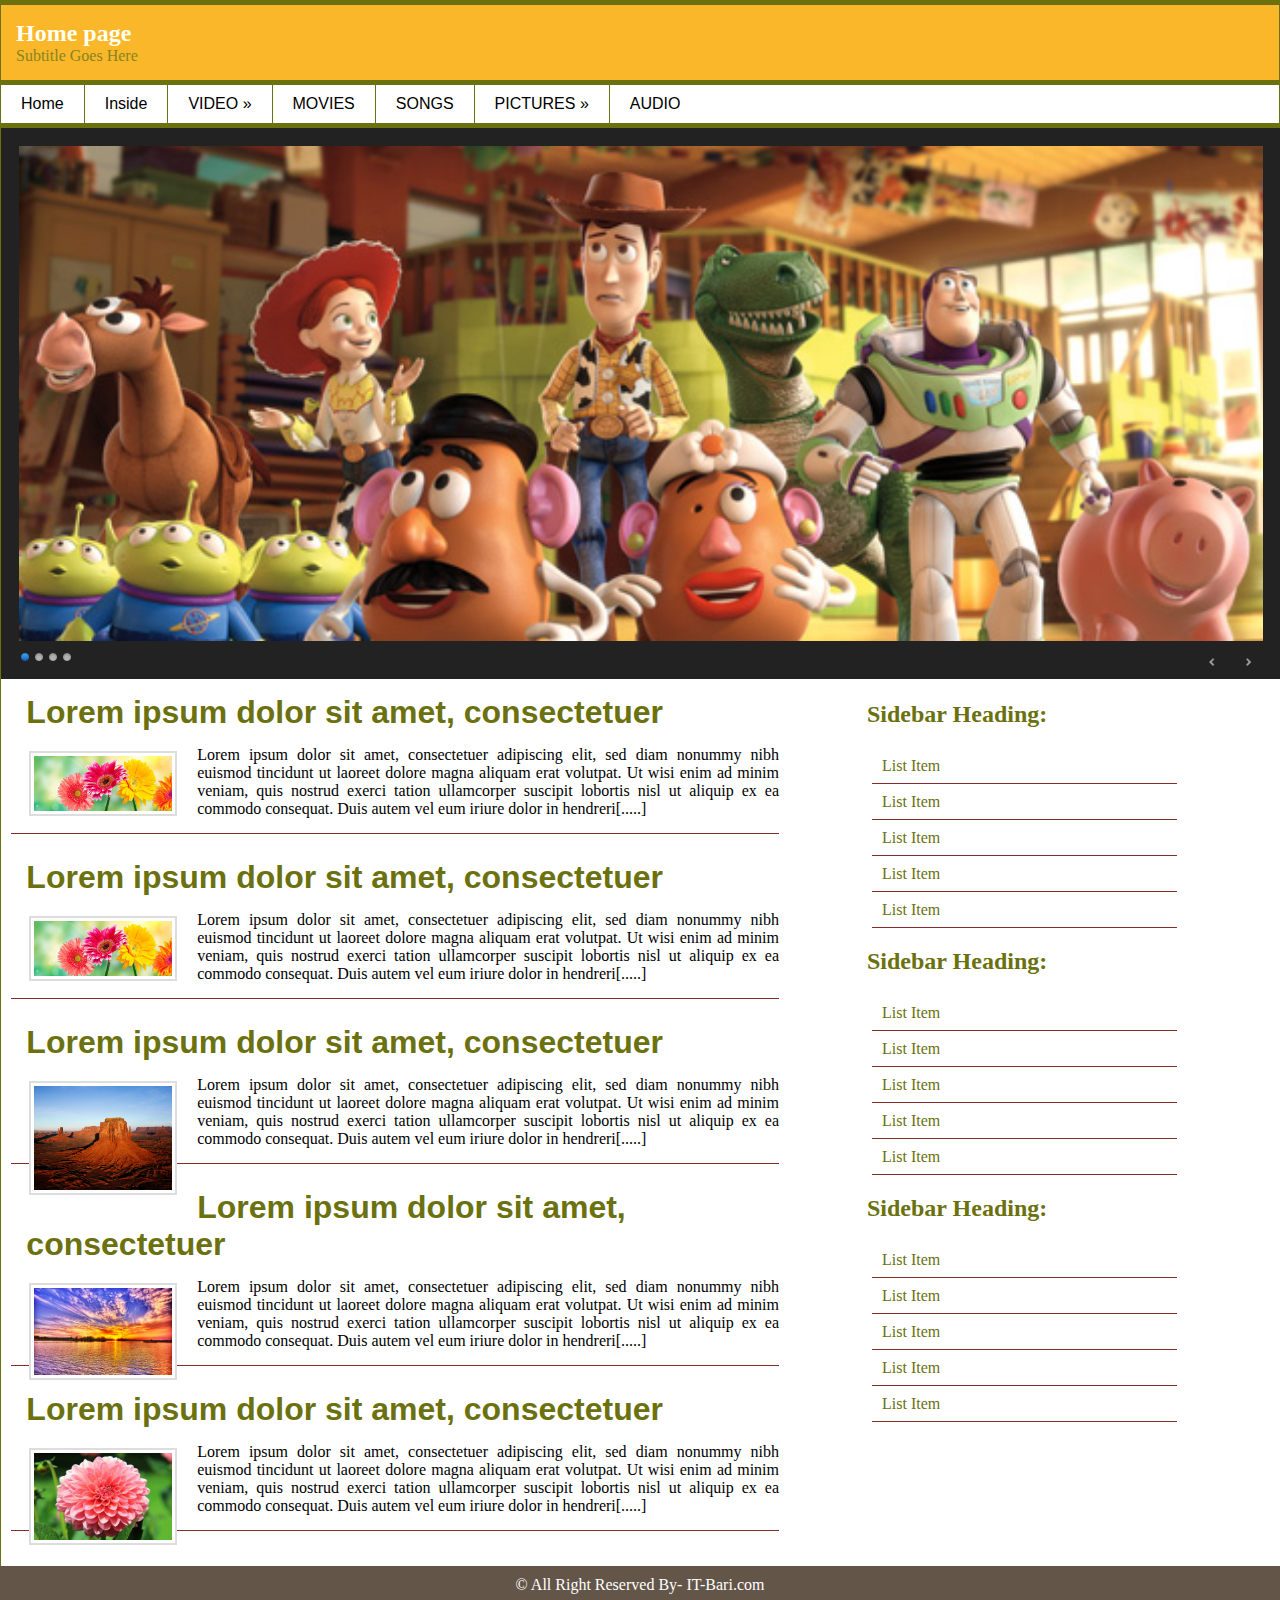
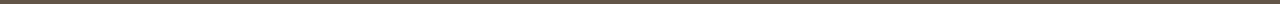
<file: index.html>
<html>
<head>


    <link rel="stylesheet" href="themes/default/default.css" type="text/css" media="screen" />
    <link rel="stylesheet" href="themes/light/light.css" type="text/css" media="screen" />
    <link rel="stylesheet" href="themes/dark/dark.css" type="text/css" media="screen" />
    <link rel="stylesheet" href="themes/bar/bar.css" type="text/css" media="screen" />
    <link rel="stylesheet" href="css/nivo-slider.css" type="text/css" media="screen" />
	
	

	<link href="style.css" rel='stylesheet' />
	<link href="css/responsive.css" rel='responsive'/>
	<title>Home Page</title>
</head>
<body>
			<div class="main_wrap hdbg">
				<div class="wrap">
					<header>
						<div id="header">
								<h2>Home page</h2>
								<p>Subtitle Goes Here</p>
						</div>
					</header>
				
				</div>
			</div>
 

			
	
		<div class="main_wrap navbg">
			<div class="wrap">
					<nav>
						<div id="nav">
                          <ul>
							<li><a href="#">Home</a></li>
							<li><a href="inside.html">Inside</a></li>
							<li><a href="#">VIDEO &raquo;</a>
									<ul>
										<li><a href="#">Dropdown Menu</a></li>
										<li><a href="#">Dropdown Menu</a></li>
										<li><a href="#">Dropdown Menu</a></li>
										<li><a href="#">Dropdown Menu &raquo </a>
											<ul>
												<li><a href="#">Sub Menu</a></li>
												<li><a href="#">Sub Menu</a></li>
												<li><a href="#">Sub Menu</a></li>
												<li><a href="#">Sub Menu</a></li>
											</ul>
										</li>
									</ul>
						</li>
						<li><a href="#">MOVIES</a></li>
						<li><a href="#">SONGS</a></li>
						<li><a href="#">PICTURES &raquo;</a>
										<ul>
											<li><a href="#">Dropdown Menu</a></li>
											<li><a href="#">Dropdown Menu &raquo;</a>
											
												<ul>
													<li><a href="#">Sub Menu</a></li>
													<li><a href="#">Sub Menu</a></li>
													<li><a href="#">Sub Menu</a></li>
													<li><a href="#">Sub Menu</a></li>
												</ul>
											
											</li>
										</ul>
									</li>
							<li><a href="#">AUDIO</a></li>
						</ul>
					</div>
				</nav>
			
				
			</div>
	  </div>

		<div class="main_wrap sectionbg">
			<div class="wrap">
			   <section>
					<div id="slider_wrapper">
						<div class="slider-wrapper theme-dark">
								<div id="slider" class="nivoSlider">
									<img src="img/toystory.jpg"/>
									<img src="img/up.jpg"/>
									<img src="img/walle.jpg"/>
									<img src="img/nemo.jpg"/>
								</div>
						</div>
					</div>
		      </section>
			</div>
	   </div>
			<div class="main_wrap contentbg">
				<div class="wrap">
					<div id="content_wrapper">
						<div id="content">
							<article id="main_article_wrapper">
								<div id="wrap">
									<h2>Lorem ipsum dolor sit amet, consectetuer</h2>

										<div id="imgp_wrap">
											<img/ src="img/flower.jpg">
												<p>Lorem ipsum dolor sit amet, consectetuer adipiscing elit, sed diam nonummy nibh euismod tincidunt ut laoreet dolore magna aliquam erat volutpat. Ut wisi enim ad minim veniam, quis nostrud exerci tation ullamcorper suscipit lobortis nisl ut aliquip ex ea commodo consequat. Duis autem vel eum iriure dolor in hendreri[.....]</p>
										</div>
								</div>
							</article>
				<article id="main_article_wrapper">
					<div id="wrap">
						<h2>Lorem ipsum dolor sit amet, consectetuer</h2>

					<div id="imgp_wrap">
							<img/ src="img/flower.jpg">
							<p>Lorem ipsum dolor sit amet, consectetuer adipiscing elit, sed diam nonummy nibh euismod tincidunt ut laoreet dolore magna aliquam erat volutpat. Ut wisi enim ad minim veniam, quis nostrud exerci tation ullamcorper suscipit lobortis nisl ut aliquip ex ea commodo consequat. Duis autem vel eum iriure dolor in hendreri[.....]</p>
					</div>
					</div>
			</article>
				<article id="main_article_wrapper">
					<div id="wrap">
						<h2>Lorem ipsum dolor sit amet, consectetuer</h2>

					<div id="imgp_wrap">
							<img/ src="img/Desert.jpg">
							<p>Lorem ipsum dolor sit amet, consectetuer adipiscing elit, sed diam nonummy nibh euismod tincidunt ut laoreet dolore magna aliquam erat volutpat. Ut wisi enim ad minim veniam, quis nostrud exerci tation ullamcorper suscipit lobortis nisl ut aliquip ex ea commodo consequat. Duis autem vel eum iriure dolor in hendreri[.....]</p>
					</div>
					</div>
			</article>
			
				<article id="main_article_wrapper">
					<div id="wrap">
						<h2>Lorem ipsum dolor sit amet, consectetuer</h2>

					<div id="imgp_wrap">
							<img/ src="img/nature1.jpg">
							<p>Lorem ipsum dolor sit amet, consectetuer adipiscing elit, sed diam nonummy nibh euismod tincidunt ut laoreet dolore magna aliquam erat volutpat. Ut wisi enim ad minim veniam, quis nostrud exerci tation ullamcorper suscipit lobortis nisl ut aliquip ex ea commodo consequat. Duis autem vel eum iriure dolor in hendreri[.....]</p>
					</div>
					</div>
			</article>
				<article id="main_article_wrapper">
					<div id="wrap">
						<h2>Lorem ipsum dolor sit amet, consectetuer</h2>

					<div id="imgp_wrap">
							<img/ src="img/1.jpg">
							<p>Lorem ipsum dolor sit amet, consectetuer adipiscing elit, sed diam nonummy nibh euismod tincidunt ut laoreet dolore magna aliquam erat volutpat. Ut wisi enim ad minim veniam, quis nostrud exerci tation ullamcorper suscipit lobortis nisl ut aliquip ex ea commodo consequat. Duis autem vel eum iriure dolor in hendreri[.....]</p>
					</div>
					</div>
			</article>
			</div>
			<div id="sidebar">
				<aside>
					<h2>Sidebar Heading:</h2>
						<ul>
							<li><a href="#">List Item</a></li>
							<li><a href="#">List Item</a></li>
							<li><a href="#">List Item</a></li>
							<li><a href="#">List Item</a></li>
							<li><a href="#">List Item</a></li>
						</ul>
				</aside>
				<aside>
					<h2>Sidebar Heading:</h2>
						<ul>
							<li><a href="#">List Item</a></li>
							<li><a href="#">List Item</a></li>
							<li><a href="#">List Item</a></li>
							<li><a href="#">List Item</a></li>
							<li><a href="#">List Item</a></li>
						</ul>
				</aside>
				<aside>
					<h2>Sidebar Heading:</h2>
						<ul>
							<li><a href="#">List Item</a></li>
							<li><a href="#">List Item</a></li>
							<li><a href="#">List Item</a></li>
							<li><a href="#">List Item</a></li>
							<li><a href="#">List Item</a></li>
						</ul>
				</aside>
			</div>
		
		  </div>
		</div>
	</div>
			<div class="main_wrap footbg">
						<div class="wrap">
					<footer>
							<div id="footer">
								<p>© All Right Reserved By- IT-Bari.com</p>
						   </div>
				  </footer>
		
		</div>
	</div>
		
		 

	 
	 
    <script type="text/javascript" src="js/jquery-1.9.0.min.js"></script>
    <script type="text/javascript" src="js/jquery.nivo.slider.js"></script>
    <script type="text/javascript">
    $(window).load(function() {
        $('#slider').nivoSlider();
    });
    </script>
	

	</body>
	
	<!--
	<div class="main_wrap">
		<div class="wrap">
		
		</div>
	</div>
	
	
	-->
	
	
	
	
	
	
	

</html>
</file>
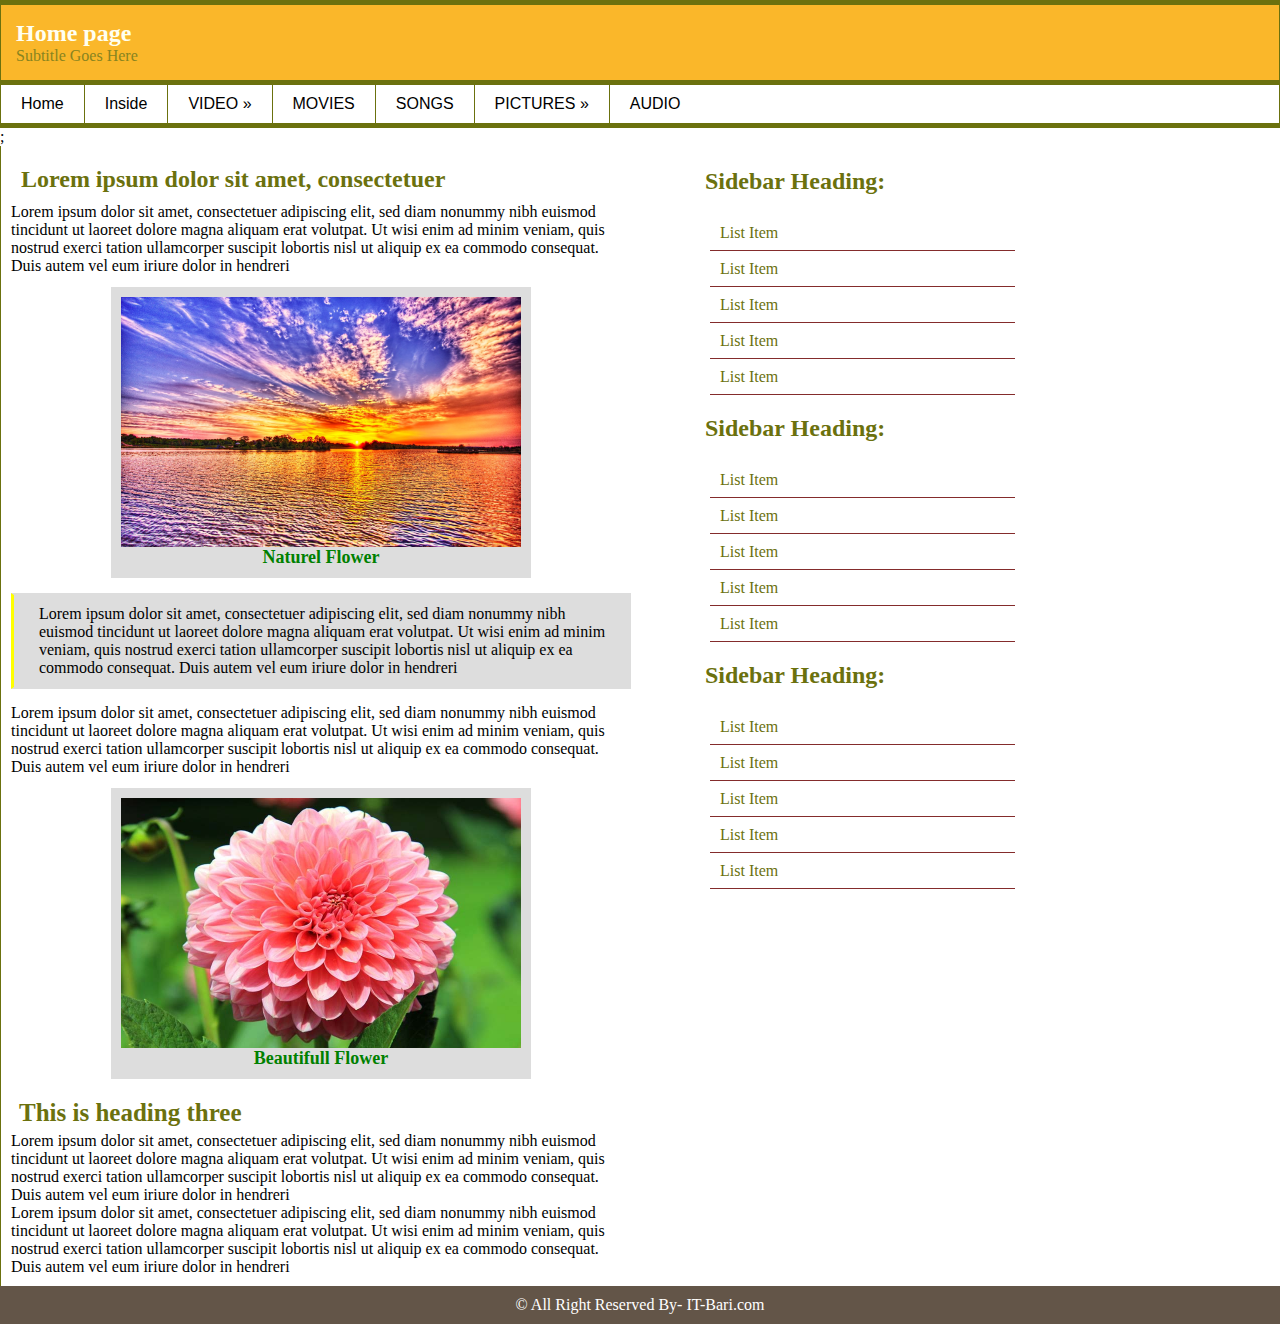
<file: inside.html>
<html>
<head>
	<link href='style.css' rel='stylesheet'>
	<title>Inside Page</title>
</head>
<body>
	<div class="main_wrap hdbg">
		<div class="wrap">
			<header>
				<div id="header">
						<h2>Home page</h2>
						<p>Subtitle Goes Here</p>
				</div> 
			</header>
		</div>
	</div>
		<div class="main_wrap navbg">
		  <div class="wrap">
			<nav>
				<div id="nav">
						<ul>
						<li><a href="index.html">Home</a></li>
						<li><a href="#">Inside</a></li>
						<li><a href="#">VIDEO &raquo;</a>
							<ul>
								<li><a href="#">Dropdown Menu</a></li>
								<li><a href="#">Dropdown Menu</a></li>
								<li><a href="#">Dropdown Menu</a></li>
								<li><a href="#">Dropdown Menu &raquo </a>
									<ul>
										<li><a href="#">Sub Menu</a></li>
										<li><a href="#">Sub Menu</a></li>
										<li><a href="#">Sub Menu</a></li>
										<li><a href="#">Sub Menu</a></li>
									</ul>
								</li>
							</ul>
						</li>
						<li><a href="#">MOVIES</a></li>
						<li><a href="#">SONGS</a></li>
						<li><a href="#">PICTURES &raquo;</a>
							<ul>
								<li><a href="#">Dropdown Menu</a></li>
								<li><a href="#">Dropdown Menu &raquo;</a>
									<ul>
										<li><a href="#">Sub Menu</a></li>
										<li><a href="#">Sub Menu</a></li>
										<li><a href="#">Sub Menu</a></li>
										<li><a href="#">Sub Menu</a></li>
									</ul>
								
								</li>
							</ul>
						</li>
					<li><a href="#">AUDIO</a></li>
				</ul>
			</div>
	   </nav>
			
				
			</div>
 </div>

	
<div class="main_wrap contentbg">;
	<div class="wrap">
		<div id="content_wrapper">
		  <div class="content">
			<article>
					<h2>Lorem ipsum dolor sit amet, consectetuer</h2>
					<p>Lorem ipsum dolor sit amet, consectetuer adipiscing elit, sed diam nonummy nibh euismod tincidunt ut laoreet dolore magna aliquam erat volutpat. Ut wisi enim ad minim veniam, quis nostrud exerci tation ullamcorper suscipit lobortis nisl ut aliquip ex ea commodo consequat. Duis autem vel eum iriure dolor in hendreri</p>
					<figure>
							<img src="img/nature1.jpg"/>
						<figcaption>Naturel Flower</figcaption>
					</figure>	
					<blockquote><p>Lorem ipsum dolor sit amet, consectetuer adipiscing elit, sed diam nonummy nibh euismod tincidunt ut laoreet dolore magna aliquam erat volutpat. Ut wisi enim ad minim veniam, quis nostrud exerci tation ullamcorper suscipit lobortis nisl ut aliquip ex ea commodo consequat. Duis autem vel eum iriure dolor in hendreri</p></blockquote>
					
					<p>Lorem ipsum dolor sit amet, consectetuer adipiscing elit, sed diam nonummy nibh euismod tincidunt ut laoreet dolore magna aliquam erat volutpat. Ut wisi enim ad minim veniam, quis nostrud exerci tation ullamcorper suscipit lobortis nisl ut aliquip ex ea commodo consequat. Duis autem vel eum iriure dolor in hendreri</p>
					<figure>
							 <img src="img/1.jpg"/>
							<figcaption>Beautifull Flower</figcaption>
					</figure>
					<h3>This is heading three</h3>
					<p>Lorem ipsum dolor sit amet, consectetuer adipiscing elit, sed diam nonummy nibh euismod tincidunt ut laoreet dolore magna aliquam erat volutpat. Ut wisi enim ad minim veniam, quis nostrud exerci tation ullamcorper suscipit lobortis nisl ut aliquip ex ea commodo consequat. Duis autem vel eum iriure dolor in hendreri</p>
					<p>Lorem ipsum dolor sit amet, consectetuer adipiscing elit, sed diam nonummy nibh euismod tincidunt ut laoreet dolore magna aliquam erat volutpat. Ut wisi enim ad minim veniam, quis nostrud exerci tation ullamcorper suscipit lobortis nisl ut aliquip ex ea commodo consequat. Duis autem vel eum iriure dolor in hendreri</p>		
			   </article>
			</div>

			
			<div id="sidebar">
				<aside>
					<h2>Sidebar Heading:</h2>
						<ul>
							<li><a href="#">List Item</a></li>
							<li><a href="#">List Item</a></li>
							<li><a href="#">List Item</a></li>
							<li><a href="#">List Item</a></li>
							<li><a href="#">List Item</a></li>
						</ul>
				</aside>
				<aside>
					<h2>Sidebar Heading:</h2>
						<ul>
							<li><a href="#">List Item</a></li>
							<li><a href="#">List Item</a></li>
							<li><a href="#">List Item</a></li>
							<li><a href="#">List Item</a></li>
							<li><a href="#">List Item</a></li>
						</ul>
				</aside>
				<aside>
					<h2>Sidebar Heading:</h2>
						<ul>
							<li><a href="#">List Item</a></li>
							<li><a href="#">List Item</a></li>
							<li><a href="#">List Item</a></li>
							<li><a href="#">List Item</a></li>
							<li><a href="#">List Item</a></li>
						</ul>
				</aside>
			</div>
		  </div>
		</div>
	</div>
			<div class="main_wrap footbg">
				<div class="wrap">
			<footer>
					<div id="footer">
						<p>© All Right Reserved By- IT-Bari.com</p>
				   </div>
		  </footer>
		
		</div>
	</div>
		
		 

	 
	 
    <script type="text/javascript" src="js/jquery-1.9.0.min.js"></script>
    <script type="text/javascript" src="js/jquery.nivo.slider.js"></script>
    <script type="text/javascript">
    $(window).load(function() {
        $('#slider').nivoSlider();
    });
    </script>
	

	</body>
	
	<!--
	<div class="main_wrap">
		<div class="wrap">
		
		</div>
	</div>
	
	
	-->
	
	
	
	
	
	
	

</html>
</file>
<file: themes/default/default.css>
/*
Skin Name: Nivo Slider Default Theme
Skin URI: http://nivo.dev7studios.com
Description: The default skin for the Nivo Slider.
Version: 1.3
Author: Gilbert Pellegrom
Author URI: http://dev7studios.com
Supports Thumbs: true
*/

.theme-default .nivoSlider {
	position:relative;
	background:#fff url(loading.gif) no-repeat 50% 50%;
    margin-bottom:10px;
    -webkit-box-shadow: 0px 1px 5px 0px #4a4a4a;
    -moz-box-shadow: 0px 1px 5px 0px #4a4a4a;
    box-shadow: 0px 1px 5px 0px #4a4a4a;
}
.theme-default .nivoSlider img {
	position:absolute;
	top:0px;
	left:0px;
	display:none;
}
.theme-default .nivoSlider a {
	border:0;
	display:block;
}

.theme-default .nivo-controlNav {
	text-align: center;
	padding: 20px 0;
}
.theme-default .nivo-controlNav a {
	display:inline-block;
	width:22px;
	height:22px;
	background:url(bullets.png) no-repeat;
	text-indent:-9999px;
	border:0;
	margin: 0 2px;
}
.theme-default .nivo-controlNav a.active {
	background-position:0 -22px;
}

.theme-default .nivo-directionNav a {
	display:block;
	width:30px;
	height:30px;
	background:url(arrows.png) no-repeat;
	text-indent:-9999px;
	border:0;
	opacity: 0;
	-webkit-transition: all 200ms ease-in-out;
    -moz-transition: all 200ms ease-in-out;
    -o-transition: all 200ms ease-in-out;
    transition: all 200ms ease-in-out;
}
.theme-default:hover .nivo-directionNav a { opacity: 1; }
.theme-default a.nivo-nextNav {
	background-position:-30px 0;
	right:15px;
}
.theme-default a.nivo-prevNav {
	left:15px;
}

.theme-default .nivo-caption {
    font-family: Helvetica, Arial, sans-serif;
}
.theme-default .nivo-caption a {
    color:#fff;
    border-bottom:1px dotted #fff;
}
.theme-default .nivo-caption a:hover {
    color:#fff;
}

.theme-default .nivo-controlNav.nivo-thumbs-enabled {
	width: 100%;
}
.theme-default .nivo-controlNav.nivo-thumbs-enabled a {
	width: auto;
	height: auto;
	background: none;
	margin-bottom: 5px;
}
.theme-default .nivo-controlNav.nivo-thumbs-enabled img {
	display: block;
	width: 120px;
	height: auto;
}
</file>
<file: themes/light/light.css>
/*
Skin Name: Nivo Slider Light Theme
Skin URI: http://nivo.dev7studios.com
Description: A light skin for the Nivo Slider.
Version: 1.0
Author: Gilbert Pellegrom
Author URI: http://dev7studios.com
Supports Thumbs: true
*/

.theme-light.slider-wrapper {
    background: #fff;
    padding: 10px;
}
.theme-light .nivoSlider {
	position:relative;
	background:#fff url(loading.gif) no-repeat 50% 50%;
    margin-bottom:10px;
    overflow: visible;
}
.theme-light .nivoSlider img {
	position:absolute;
	top:0px;
	left:0px;
	display:none;
}
.theme-light .nivoSlider a {
	border:0;
	display:block;
}

.theme-light .nivo-controlNav {
	text-align: left;
	padding: 0;
	position: relative;
	z-index: 10;
}
.theme-light .nivo-controlNav a {
	display:inline-block;
	width:10px;
	height:10px;
	background:url(bullets.png) no-repeat;
	text-indent:-9999px;
	border:0;
	margin: 0 2px;
}
.theme-light .nivo-controlNav a.active {
	background-position:0 100%;
}

.theme-light .nivo-directionNav a {
	display:block;
	width:30px;
	height:30px;
	background: url(arrows.png) no-repeat;
	text-indent:-9999px;
	border:0;
	top: auto;
	bottom: -36px;
	z-index: 11;
}
.theme-light .nivo-directionNav a:hover {
    background-color: #eee;
    -webkit-border-radius: 2px;
    -moz-border-radius: 2px;
    border-radius: 2px;
}
.theme-light a.nivo-nextNav {
	background-position:160% 50%;
	right:0px;
}
.theme-light a.nivo-prevNav {
    background-position:-60% 50%;
    left: auto;
	right: 35px;
}

.theme-light .nivo-caption {
    font-family: Helvetica, Arial, sans-serif;
}
.theme-light .nivo-caption a {
    color:#fff;
    border-bottom:1px dotted #fff;
}
.theme-light .nivo-caption a:hover {
    color:#fff;
}

.theme-light .nivo-controlNav.nivo-thumbs-enabled {
	width: 80%;
}
.theme-light .nivo-controlNav.nivo-thumbs-enabled a {
	width: auto;
	height: auto;
	background: none;
	margin-bottom: 5px;
}
.theme-light .nivo-controlNav.nivo-thumbs-enabled img {
	display: block;
	width: 120px;
	height: auto;
}
</file>
<file: themes/dark/dark.css>
/*
Skin Name: Nivo Slider Dark Theme
Skin URI: http://nivo.dev7studios.com
Description: A dark skin for the Nivo Slider.
Version: 1.0
Author: Gilbert Pellegrom
Author URI: http://dev7studios.com
Supports Thumbs: true
*/

.theme-dark.slider-wrapper {
    background: #222;
    padding: 18px;
}
.theme-dark .nivoSlider {
	position:relative;
	background:#fff url(loading.gif) no-repeat 50% 50%;
    margin-bottom:10px;
    overflow: visible;
}
.theme-dark .nivoSlider img {
	position:absolute;
	top:0px;
	left:0px;
	display:none;
}
.theme-dark .nivoSlider a {
	border:0;
	display:block;
}

.theme-dark .nivo-controlNav {
	text-align: left;
	padding: 0;
	position: relative;
	z-index: 10;
}
.theme-dark .nivo-controlNav a {
	display:inline-block;
	width:10px;
	height:10px;
	background:url(bullets.png) no-repeat 0 2px;
	text-indent:-9999px;
	border:0;
	margin: 0 2px;
}
.theme-dark .nivo-controlNav a.active {
	background-position:0 100%;
}

.theme-dark .nivo-directionNav a {
	display:block;
	width:30px;
	height:30px;
	background: url(arrows.png) no-repeat;
	text-indent:-9999px;
	border:0;
	top: auto;
	bottom: -36px;
	z-index: 11;
}
.theme-dark .nivo-directionNav a:hover {
    background-color: #333;
    -webkit-border-radius: 2px;
    -moz-border-radius: 2px;
    border-radius: 2px;
}
.theme-dark a.nivo-nextNav {
	background-position:-16px 50%;
	right:0px;
}
.theme-dark a.nivo-prevNav {
    background-position:11px 50%;
    left: auto;
	right: 35px;
}

.theme-dark .nivo-caption {
    font-family: Helvetica, Arial, sans-serif;
}
.theme-dark .nivo-caption a {
    color:#fff;
    border-bottom:1px dotted #fff;
}
.theme-dark .nivo-caption a:hover {
    color:#fff;
}

.theme-dark .nivo-controlNav.nivo-thumbs-enabled {
	width: 80%;
}
.theme-dark .nivo-controlNav.nivo-thumbs-enabled a {
	width: auto;
	height: auto;
	background: none;
	margin-bottom: 5px;
}
.theme-dark .nivo-controlNav.nivo-thumbs-enabled img {
	display: block;
	width: 120px;
	height: auto;
}
</file>
<file: themes/bar/bar.css>
/*
Skin Name: Nivo Slider Bar Theme
Skin URI: http://nivo.dev7studios.com
Description: The bottom bar skin for the Nivo Slider.
Version: 1.0
Author: Gilbert Pellegrom
Author URI: http://dev7studios.com
Supports Thumbs: false
*/

.theme-bar.slider-wrapper {
    position: relative;
    border: 1px solid #333;
    overflow: hidden;
}
.theme-bar .nivoSlider {
	position:relative;
	background:#fff url(loading.gif) no-repeat 50% 50%;
}
.theme-bar .nivoSlider img {
	position:absolute;
	top:0px;
	left:0px;
	display:none;
}
.theme-bar .nivoSlider a {
	border:0;
	display:block;
}

.theme-bar .nivo-controlNav {
    position: absolute;
    left: 0;
    bottom: -41px;
    z-index: 10;
    width: 100%;
    height: 30px;
	text-align: center;
	padding: 5px 0;
	border-top: 1px solid #333;
	background: #333;
    background: -moz-linear-gradient(top,  #565656 0%, #333333 100%); /* FF3.6+ */
    background: -webkit-gradient(linear, left top, left bottom, color-stop(0%,#565656), color-stop(100%,#333333)); /* Chrome,Safari4+ */
    background: -webkit-linear-gradient(top,  #565656 0%,#333333 100%); /* Chrome10+,Safari5.1+ */
    background: -o-linear-gradient(top,  #565656 0%,#333333 100%); /* Opera 11.10+ */
    background: -ms-linear-gradient(top,  #565656 0%,#333333 100%); /* IE10+ */
    background: linear-gradient(to bottom,  #565656 0%,#333333 100%); /* W3C */
    filter: progid:DXImageTransform.Microsoft.gradient( startColorstr='#565656', endColorstr='#333333',GradientType=0 ); /* IE6-9 */
    opacity: 0.5;
    -webkit-transition: all 200ms ease-in-out;
    -moz-transition: all 200ms ease-in-out;
    -o-transition: all 200ms ease-in-out;
    transition: all 200ms ease-in-out;
}
.theme-bar:hover .nivo-controlNav {
    bottom: 0;
    opacity: 1;
}
.theme-bar .nivo-controlNav a {
	display:inline-block;
	width:22px;
	height:22px;
	background:url(bullets.png) no-repeat;
	text-indent:-9999px;
	border:0;
	margin: 5px 2px 0 2px;
}
.theme-bar .nivo-controlNav a.active {
	background-position:0 -22px;
}

.theme-bar .nivo-directionNav a {
	display:block;
	border:0;
	color: #fff;
	text-transform: uppercase;
	top: auto;
	bottom: 10px;
	z-index: 11;
	font-family: "Helvetica Neue", Helvetica, Arial, sans-serif;
	font-size: 13px;
	line-height: 20px;
	opacity: 0.5;
    -webkit-transition: all 200ms ease-in-out;
    -moz-transition: all 200ms ease-in-out;
    -o-transition: all 200ms ease-in-out;
    transition: all 200ms ease-in-out;
}
.theme-bar a.nivo-nextNav { right: -50px; }
.theme-bar a.nivo-prevNav { left: -50px; }
.theme-bar:hover a.nivo-nextNav { 
    right: 15px; 
    opacity: 1;
}
.theme-bar:hover a.nivo-prevNav { 
    left: 15px; 
    opacity: 1;
}
.theme-bar .nivo-directionNav a:hover { color: #ddd; }

.theme-bar .nivo-caption {
    font-family: Helvetica, Arial, sans-serif;
    -webkit-transition: all 200ms ease-in-out;
    -moz-transition: all 200ms ease-in-out;
    -o-transition: all 200ms ease-in-out;
    transition: all 200ms ease-in-out;
}
.theme-bar:hover .nivo-caption {
    bottom: 41px;
}
.theme-bar .nivo-caption a {
    color:#fff;
    border-bottom:1px dotted #fff;
}
.theme-bar .nivo-caption a:hover {
    color:#fff;
}

.theme-bar .nivo-controlNav.nivo-thumbs-enabled {
	width: 100%;
}
.theme-bar .nivo-controlNav.nivo-thumbs-enabled a {
	width: auto;
	height: auto;
	background: none;
	margin-bottom: 5px;
}
.theme-bar .nivo-controlNav.nivo-thumbs-enabled img {
	display: block;
	width: 120px;
	height: auto;
}
</file>
<file: style.css>
*{margin: 0px; padding: 0px;}
.hdbg{
	background: #FAB72A;
	border-bottom: 5px solid #6B710E;
	border-top: 5px solid #6B710E;
	
}
.wrap{
	
	display: block;
	margin: 0 auto;
}
#header{
	background: #FAB72A;
	padding: 15px;
	border-right: 1px solid #6B710E;
	border-left: 1px solid #6B710E;
}
#header h2{
	color: #FFFFF1;
	font-family: georgia;
	
}
#header p{
	color: #888420;
	font-family: georgia;
}
.navbg{
	background: #FFFFFF;
	border-bottom: 5px solid #6B710E;
}
#nav{
	background: #FFFFFF;
	height: 38px;
	border-right: 1px solid #6B710E;
	border-left: 1px solid #6B710E;
}
#nav ul{
	background: #fff;
	list-style-type: none;
	z-index: 9999;
}
#nav ul li{
	float: left;
	border-right: 1px solid #6B710E;
}
#nav ul li:last-child{
	border-right: none;
}
#nav ul li a{
	text-decoration: none;
	color: black;
	display: block;
	padding: 10px 20px;
	font-family: arial;
	transition: .3s all ease;
	
}
#nav ul li a:hover{
	color: black;
	background-color: #6B710E;
}
#nav ul li{
	position: relative;
}
#nav ul li ul{
	position: absolute;
	left: -999999px;
}
#nav ul li:hover ul{
	left: 0px;
}
#nav ul li ul li{
	
	border-right: none;
	border-bottom: 1px solid #6B710E;
	width: 180px;
}
#nav ul li ul{
	border-top: 5px solid #6B710E;
}

#nav ul li ul li{
	position: relative;
}
#nav ul li ul li ul {
	position: absolute;
	top: -9999999px;
}

#nav ul li ul li:hover ul{
	top: -1px;
	left: 180px;
}
#nav ul li ul li ul{
	text-align: center;
	
}

#nav ul li ul li ul li{
	border-left: 1px solid #6B710E;
	 
}
#nav ul li ul li ul li:first-child{
	border-top: none;
}
.sectionbg{
	background: #4C4C4C;
}
#slider_wrapper{
	border-right: 1px solid #6B710E;
	border-left: 1px solid #6B710E;
	
	width: 100%;
}
.contentbg{
	background: #FFFFFF;
}
#content_wrapper{
	background: #fff;
	padding: 10px;
	overflow: hidden;
	border-right: 1px solid #6B710E;
	border-left: 1px solid #6B710E;
}
#content{
	width: 620px;
	margin-right: 14px;
	float: left;
}
#main_article_wrapper{
	margin-bottom: 25px;
}
.content{
	width: 620px;
	float: left;
}
.content h2{
	color: #6B710E; 
	padding: 10px;
}
#imgp_wrap img{
    width: 85px;
    height: 80px;
    background: #fff;
    border: 2px solid #ddd;
    padding: 3px;
    margin-top: 14px;
    margin-right: 20px;
    float: left;
}
.imgp_wrap p{
	font-size: 15px;
}
#wrap{
	border-bottom: 1px solid #842c2c;
}
#content p{
	margin: 15px 0px;
}
.content img{
	width: 400px;
}
.content figure{
    width: 400px;
    padding: 10px;
    background: #ddd;
    margin: 0 auto;
    margin-top: 12px;
    display: block;
	
}
.content h3{
    color: #6B710E;
    margin-top: 20px;
    margin-left: 8px;
    margin-bottom: 5px;
    font-size: 25px;
}
.content figcaption{
	color: green;
	font-family: tahoma;
	font-size: 18px;
	font-weight: bold;
	text-align: center;
	
}
blockquote{
	background: #ddd;
    border: 2px solid #ddd;
    border-left: 3px solid yellow;
    margin-top: 15px;
    margin-bottom: 15px;
    padding: 10px;
    padding-left: 25px;
}
#sidebar{
	width: 300px;
	float: left;
	padding-top: 12px;
	
}
#content h2{
	color: #6B710E;
	font-family: arial;
	font-size: 23px;
	margin-top: 5px;
	margin-bottom: 15px;
}
#content h3{
	color: #6B710E;
	font-size: 25px;
	font-family: tahoma;
}
#content p{
	text-align: justify;
}
#sidebar h2{
	color: #6B710E;
    margin-left: 33px;

}
#sidebar ul{
	list-style: none;
	margin-top: 20px;
	margin-bottom: 20px;
	
}
#sidebar ul li {
	line-height: 35px;
	margin-left: 35px;
	border-bottom: 1px solid #842c2c;
}

#sidebar ul li a{
	text-decoration: none;
    color: #6B710E;
    margin-left: 10px;
	
	
}
.footbg{
	background: #635548;
}
#footer{
	background: #635548;
	padding: 10 20px;
	text-align: center;
}
#footer p{
	color: #fff;
	
}

/*		Default Layout: 960px. 
		Gutters: 24px.
		Outer margins: 48px.
		Leftover space for scrollbars @1024px: 32px.
-------------------------------------------------------------------------------
*/
@media (min-width: 960px) {
	    .main_wrap{
			width: 100%;
		}
		#content_wrapper {
			width: 100%;
		background: white;
		padding: 10px;
		overflow: hidden;
		border-right: 1px solid #6B710E;
		border-left: 1px solid #6B710E;
}
#content {
    width: 60%;
    margin-right: 14px;
    float: left;
}
	#content h2 {
    width: 104%;
    padding-right: 2%;
    padding-left: 2%;
    color: #6B710E;
    font-family: arial;
    font-size: 32px;
    margin-top: 5px;
    margin-bottom: 15px;
}
#imgp_wrap img {
    width: 18%;
    height: auto;
    background: white;
    border: 2px solid #ddd;
    padding: 3px;
    margin-top: 5px;
    margin-left: 18px;
    float: left;
}
		#sidebar {
            width: 25%;
            float: left;
			margin-right: 5%;
			margin-left: 5%;
			padding-top: 12px;
}
#sidebar h2{
	margin-left: 10px;
}
#sidebar ul li{
	margin-left: 15px;
}
	
}
@media only screen and (min-width: 768px) and (max-width: 960px) {
	.main_wrap{
	    width: 100%;
}
	#content {
			width: 60%;
			margin-right: 3%;
			margin-left: 3%;
			float: left;
		}
		#sidebar {
            width: 30%;
            margin-left: 2%;
			margin-right: 2%;
			padding-top: 12px;
}
#sidebar h2{
	margin-left: 10px;
}
#sidebar ul li{
	margin-left: 15px;
}
}

/*		Mobile Layout: 320px.
		Gutters: 24px.
		Outer margins: 34px.
		Inherits styles from: Default Layout.
---------------------------------------------
*/

@media only screen and (max-width: 767px) {
	
		.main_wrap{
				width: 100%;
		}
		#header {
			text-align: center;
		}
		#content {
			width: 90%;
			margin-right: 5%;
			margin-left: 5%;
			float: none;
		}
		#content h2 {
			width: 96%;
			padding-right: 2%;
			padding-left: 2%;
            color: #6B710E;
			font-family: arial;
			font-size: 21px;
			margin-top: 5px;
			margin-bottom: 15px;
}
		#imgp_wrap img {
    width: 90%;
    height: auto;
    background: white;
    border: 2px solid #ddd;
    padding: 3px;
    margin-top: 5px;
    margin-left: 11px;
    float: none;
}
		#sidebar {
            width: 90%;
            float: none;
			margin-right: 5%;
			margin-left: 5%;
			padding-top: 12px;
}
#sidebar h2{
	margin-left: 10px;
}
#sidebar ul li{
	margin-left: 15px;
}
	
}



/*		Wide Mobile Layout: 480px.
		Gutters: 24px.
		Outer margins: 22px.
		Inherits styles from: Default Layout, Mobile Layout.
------------------------------------------------------------
*/

@media only screen and (min-width: 480px) and (max-width: 767px) {
	
		.main_wrap{
				width: 100%;
		}
		#header {
			text-align: center;
		}
		#content {
			width: 90%;
			margin-right: 5%;
			margin-left: 5%;
			float: none;
		}
		#sidebar {
            width: 90%;
            float: none;
			margin-right: 5%;
			margin-left: 5%;
			padding-top: 12px;
}
#sidebar h2{
	margin-left: 10px;
}
#sidebar ul li{
	margin-left: 15px;
}
}


/*	Retina media query.
	Overrides styles for devices with a 
	device-pixel-ratio of 2+, such as iPhone 4.
----------------------------------------------- 
*/

@media 
	only screen and (-webkit-min-device-pixel-ratio: 2),
	only screen and (min-device-pixel-ratio: 2) {
	
	body {
	
	}
	
}
</file>
<file: css/responsive.css>
/*		Default Layout: 960px. 
		Gutters: 24px.
		Outer margins: 48px.
		Leftover space for scrollbars @1024px: 32px.
-------------------------------------------------------------------------------
*/
body {
	
}
@media only screen and (min-width: 768px) and (max-width: 960px) {
	.main_wrap{
	    width: 100%;
}

}
#header h2{
	color: red;
}


/*		Mobile Layout: 320px.
		Gutters: 24px.
		Outer margins: 34px.
		Inherits styles from: Default Layout.
---------------------------------------------
*/

@media only screen and (max-width: 767px) {
	

	
}



/*		Wide Mobile Layout: 480px.
		Gutters: 24px.
		Outer margins: 22px.
		Inherits styles from: Default Layout, Mobile Layout.
------------------------------------------------------------
*/

@media only screen and (min-width: 480px) and (max-width: 767px) {
	
		.main_wrap{
				width: 95%;
		}
}


/*	Retina media query.
	Overrides styles for devices with a 
	device-pixel-ratio of 2+, such as iPhone 4.
----------------------------------------------- 
*/

@media 
	only screen and (-webkit-min-device-pixel-ratio: 2),
	only screen and (min-device-pixel-ratio: 2) {
	
	body {
	
	}
	
}
</file>
